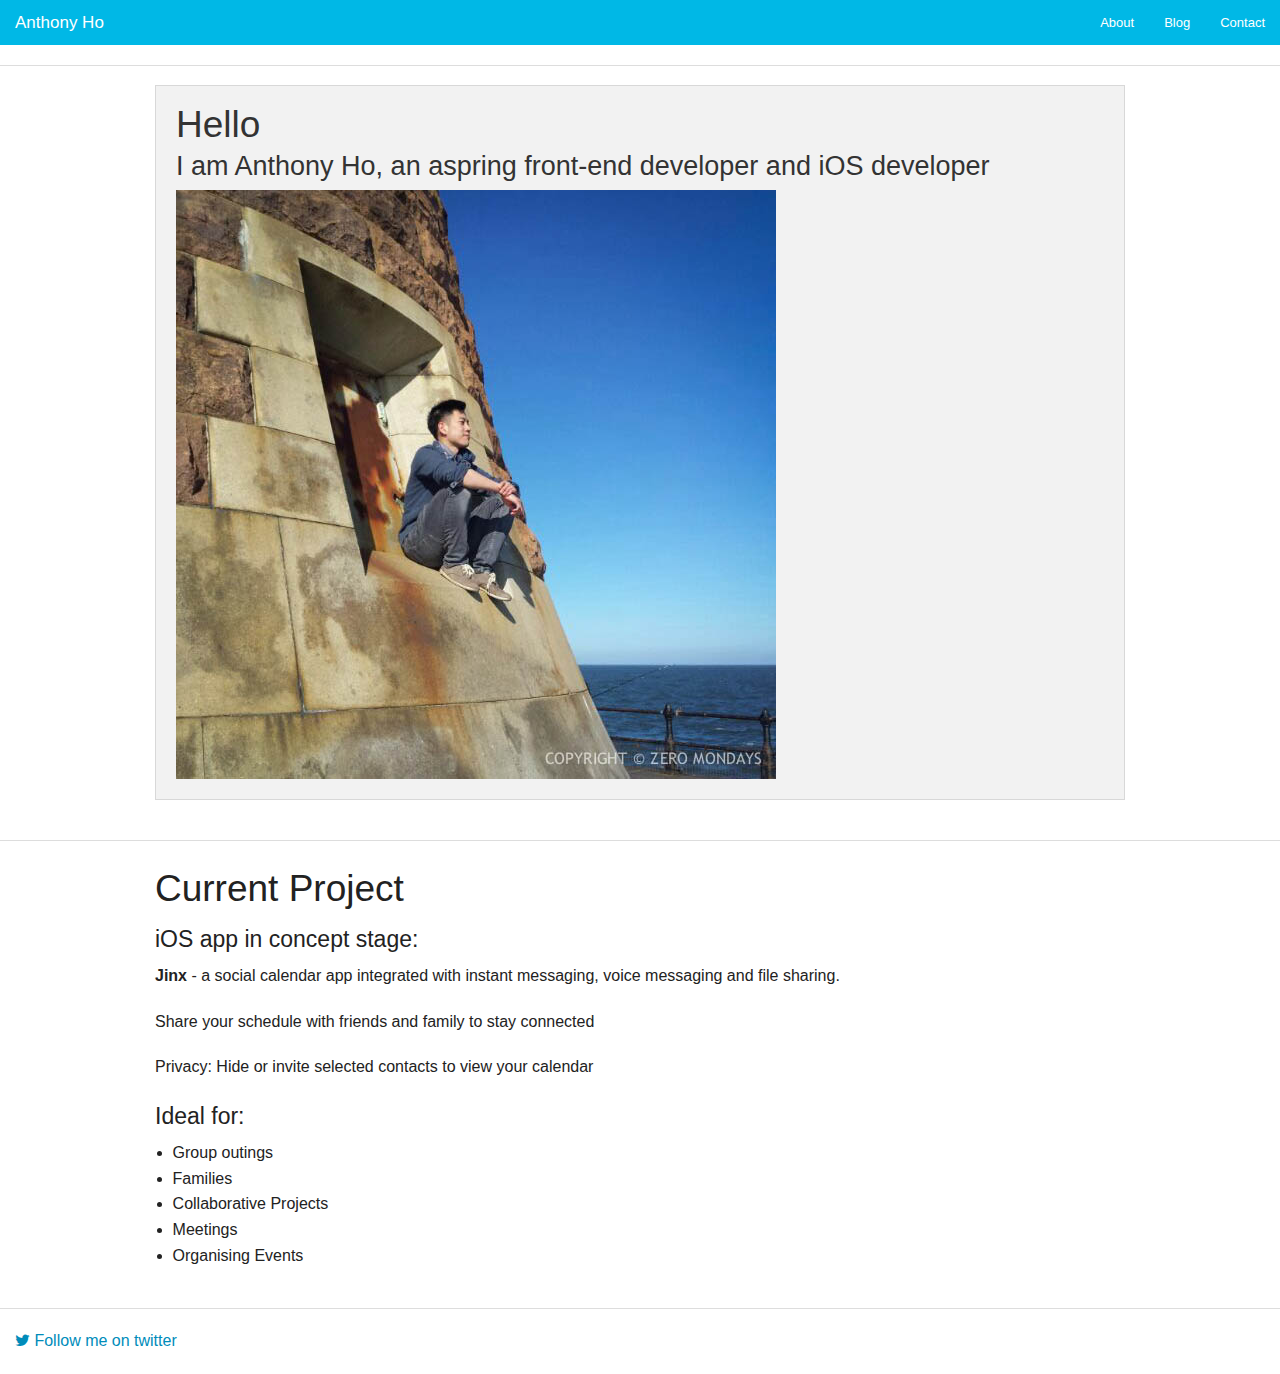
<file: index.html>
<!doctype html>
<html class="no-js" lang="en">
  <head>
    <meta charset="utf-8" />
    <meta name="viewport" content="width=device-width, initial-scale=1.0" />
    <title>Foundation | Welcome</title>
      
    <link rel="stylesheet" href="css/foundation.css" />
      <link rel="stylesheet" href="font-awesome-4.1.0/css/font-awesome.css">
      
    
  </head>
  <body>
  
    <nav class="top-bar">
      <ul class="title-area">
        
        <li class="name"><h1><a href="index.html">Anthony Ho</a></h1></li>
          <li class="toggle-topbar menu-icon"><a href="#"><span>Menu</span></a></li>
        </ul>
      
        <section class="top-bar-section">
        
        <ul class="right">
            
            <li><a href="about.html"> About</a></li>
            <li><a href="http://zeromondays.com"> Blog</a></li>
            <li><a href="#"> Contact</a></li>
            
        </ul>
        
        </section>
        
      </nav>
      
    
    <hr/>
    </div>
  </div> 
          
    <div class="row">
      
      <div class="large-12 columns">
        
          <div class="panel">
          <h2>
          Hello
          </h2>
          <h3> I am Anthony Ho, an aspring front-end developer and                                       iOS developer
             </h3>
          
                <img  src="img/lighthouse.jpg">
            
              </div>
              </div>
        </div>
        
    
        
      </div>
      
      <hr/>
      
      <div class="row">
      
      <div class="large-12 columns">
          <h2> Current Project</h2>
          
          <h4> 	iOS app in concept stage:</h4>
            
          <p> <strong>Jinx</strong> - a social calendar app integrated with instant messaging, voice messaging and file sharing.
            
        <break>
              <p>
            Share your schedule with friends and family to stay connected
            </p>
            </break>
              <p>Privacy: Hide or invite selected contacts to view your calendar</p>
                  
             <h4> Ideal for:</h4>
          <ul>  <li>Group outings</li>
                <li>Families</li>
                <li>Collaborative Projects</li>
                <li>Meetings</li>
                <li>Organising Events</li>
              </ul> 
                
          </p>
          
      </div>
    </div>
      
      <hr/>
      
          
          <div class="medium-10 columns">
          <p> <a href="http://twitter.com/ahomnky11"><i class="fa fa-twitter"></i> Follow me on twitter</a></p>
      </div>
      
    
<script src="js/vendor/jquery.js"></script>
    <script src="js/foundation.min.js"></script>
<script src="js/foundation/foundation.topbar.js"></script>
    <script>
      $(document).foundation();
    </script>
  </body>
</html>
</file>
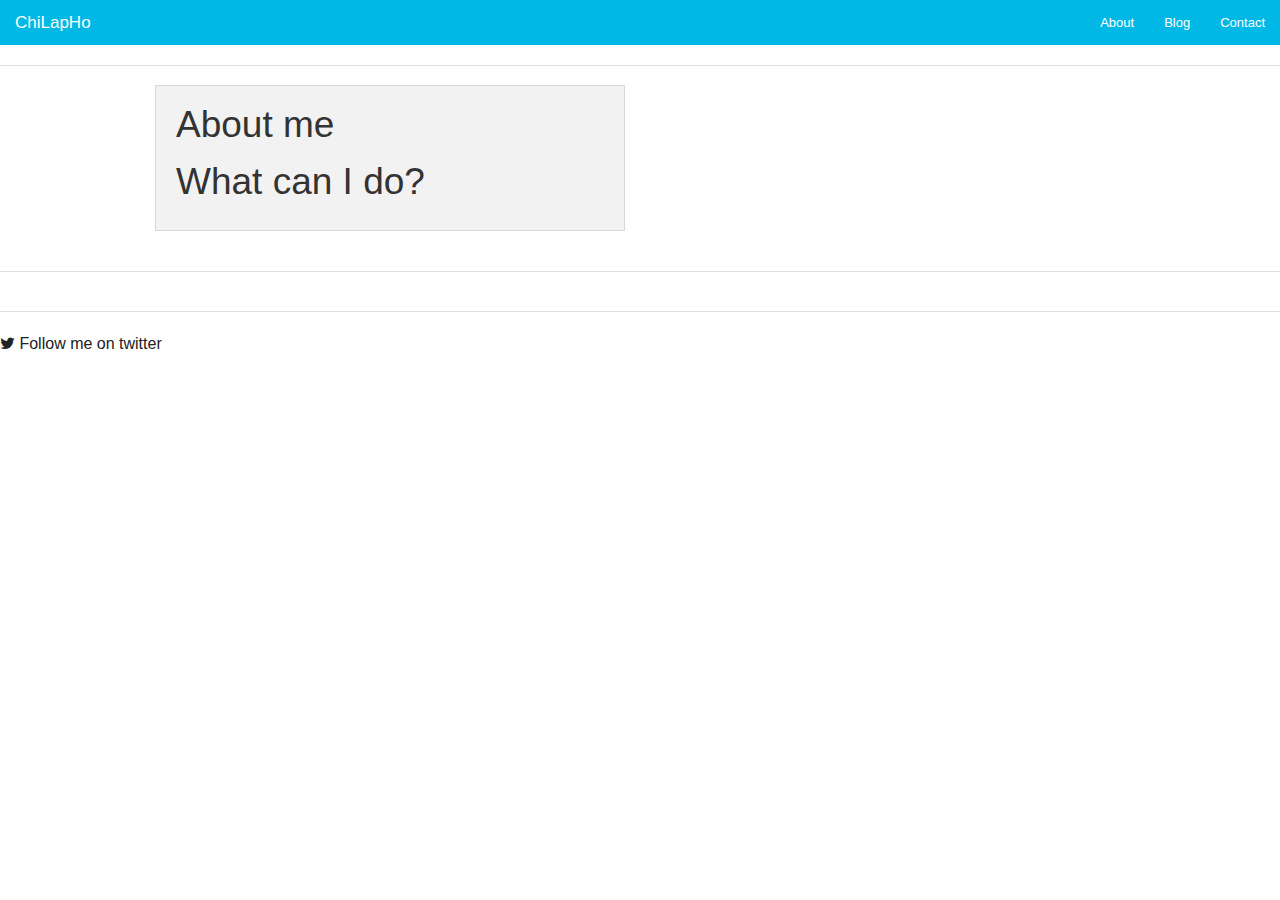
<file: about.html>
<!doctype html>
<html class="no-js" lang="en">
  <head>
    <meta charset="utf-8" />
    <meta name="viewport" content="width=device-width, initial-scale=1.0" />
    <title>Foundation | Welcome</title>
      
    <link rel="stylesheet" href="css/foundation.css" />
      <link rel="stylesheet" href="font-awesome-4.1.0/css/font-awesome.css">
      
    <script src="js/vendor/modernizr.js"></script>
  </head>
  <body>
  
    <nav class="top-bar">
      <ul class="title-area">
        
        <li class="name"><h1><a href="index.html">ChiLapHo</a></h1></li>
          
        </ul>
      
        <section class="top-bar-section">
        
        <ul class="right">
            
            <li><a href="#"> About</a></li>
            <li><a href="#"> Blog</a></li>
            <li><a href="#"> Contact</a></li>
            
        </ul>
        <ul>
            
            </ul>
        </section>
        
      </nav>
      
    
    <hr/>
    </div>
  </div> 
          
    <div class="row">
      
      <div class="large-6 columns">
        
          <div class="panel">
        <h2> About me</h2>      
              
        <p> </p>      
              
          <h2>
         What can I do?
          </h2>
          <p>	</p>
          
              </div>
        </div>
        
      
      </div>
      
      <hr/>
      
      <div class="row">
      
      
    </div>
      
      <hr/>
      
      

              
          
          </ul>
          
          </div>
          <p> <i class="fa fa-twitter"></i> Follow me on twitter</p>
      </div>
      
    <script src="js/vendor/jquery.js"></script>
    <script src="js/foundation.min.js"></script>
<script src="js/foundation/foundation.topbar.js"></script>
    <script>
      $(document).foundation();
    </script>
  </body>
</html>
</file>
